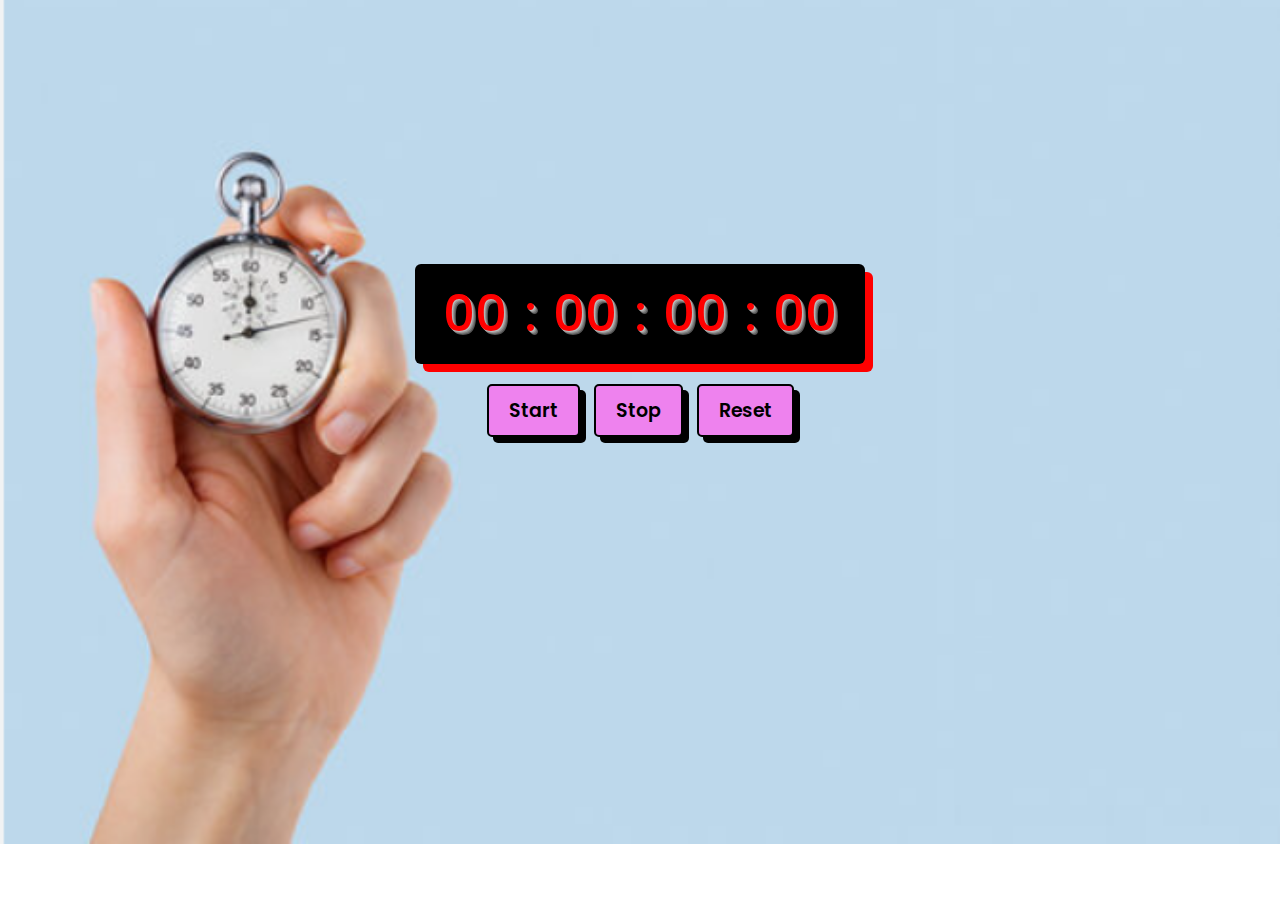
<file: MY PROJRCT2/index.html>
<!DOCTYPE html>
<!-- Coding By CodingNepal - codingnepalweb.com -->
<html lang="en" dir="ltr">
  <head>
    <meta charset="UTF-8">
    <title> Stopwatch Timer application </title> 
    <link rel="stylesheet" href="style.css">
   </head>
<body>
  <div class="wrapper">
    <div class="time">
      <span class="hour">00</span>
      <span class="colon">:</span>
      <span class="minute">00</span>
      <span class="colon">:</span>
      <span class="second">00</span>
      <span class="colon ms-colon">:</span>
      <span class="millisecond">00</span>
    </div>
    <div class="buttons">
      <button class="start">Start</button>
      <button class="stop">Stop</button>
      <button class="reset">Reset</button>
    </div>
  </div>
  
  <script>
  let hr = min = sec = ms = "0" + 0,
    startTimer;
  const startBtn = document.querySelector(".start"),
   stopBtn = document.querySelector(".stop"),
   resetBtn = document.querySelector(".reset");
   startBtn.addEventListener("click", start);
   stopBtn.addEventListener("click", stop);
   resetBtn.addEventListener("click", reset);
  function start() {
    startBtn.classList.add("active");
    stopBtn.classList.remove("stopActive");
    startTimer = setInterval(()=>{
      ms++
      ms = ms < 10 ? "0" + ms : ms;
      if(ms == 100){
        sec++;
        sec = sec < 10 ? "0" + sec : sec;
        ms = "0" + 0;
      }
      if(sec == 60){
        min++;
        min = min < 10 ? "0" + min : min;
        sec = "0" + 0;
      }
      if(min == 60){
        hr++;
        hr = hr < 10 ? "0" + hr : hr;
        min = "0" + 0;
      }
      putValue();
    },10); //1000ms = 1s
  }
  function stop() {
    startBtn.classList.remove("active");
    stopBtn.classList.add("stopActive");
    clearInterval(startTimer);
  }
  function reset() {
    startBtn.classList.remove("active");
    stopBtn.classList.remove("stopActive");
    clearInterval(startTimer);
    hr = min = sec = ms = "0" + 0;
    putValue();
  }
  function putValue() {
    document.querySelector(".millisecond").innerText = ms;
    document.querySelector(".second").innerText = sec;
    document.querySelector(".minute").innerText = min;
    document.querySelector(".hour").innerText = hr;
  }
 </script>
</body>
</html>
</file>
<file: MY PROJRCT2/style.css>
@import url('https://fonts.googleapis.com/css2?family=Poppins:wght@200;300;400;500;600;700&display=swap');
*{
  margin: 0;
  padding: 0;
  box-sizing: border-box;
  font-family: 'Poppins',sans-serif;
}
body{
  height: 100px;
  display: flex;
  align-items: center;
  justify-content: center;
  background: crimson;
  margin-top: 300px;
  background: url("stop watch.png") no-repeat;
  background-size: cover;
}
.wrapper{
  user-select: none;
}
.wrapper .time{
  height: 100px;
  background: black;
  display: flex;
  align-items: center;
  justify-content: center;
  border-radius: 6px;
  box-shadow: 8px 8px 0 red;
  padding: 0 10px;
  text-shadow: 1px 1px 0 #bbb,
               2px 2px 0 #999,
               3px 3px 0 #777,
               4px 4px 0 #555,
               5px 5px 10px rgba(0,0,0,0.3);
}
.wrapper .time span{
  width: 100px;
  text-align: center;
  font-size: 50px;
  font-weight: 500;
  color: red;
}
.time span.colon{
  width: 10px;
}
.time span.ms-colon,
.time span.millisecond{
  color: red;
}
.wrapper .buttons{
  text-align: center;
  margin-top: 20px;
}
.buttons button{
  padding: 10px 20px;
  outline: none;
  border: none;
  margin: 0 5px;
  color: black;
  background: violet;
  font-size: 19px;
  font-weight: 600;
  border-radius: 5px;
  cursor: pointer;
  box-shadow: 6px 6px 0 black;
  border: 2px solid black; 
}
.buttons button.active,
.buttons button.stopActive{
  pointer-events: none;
  opacity: 0.7;
}
</file>
